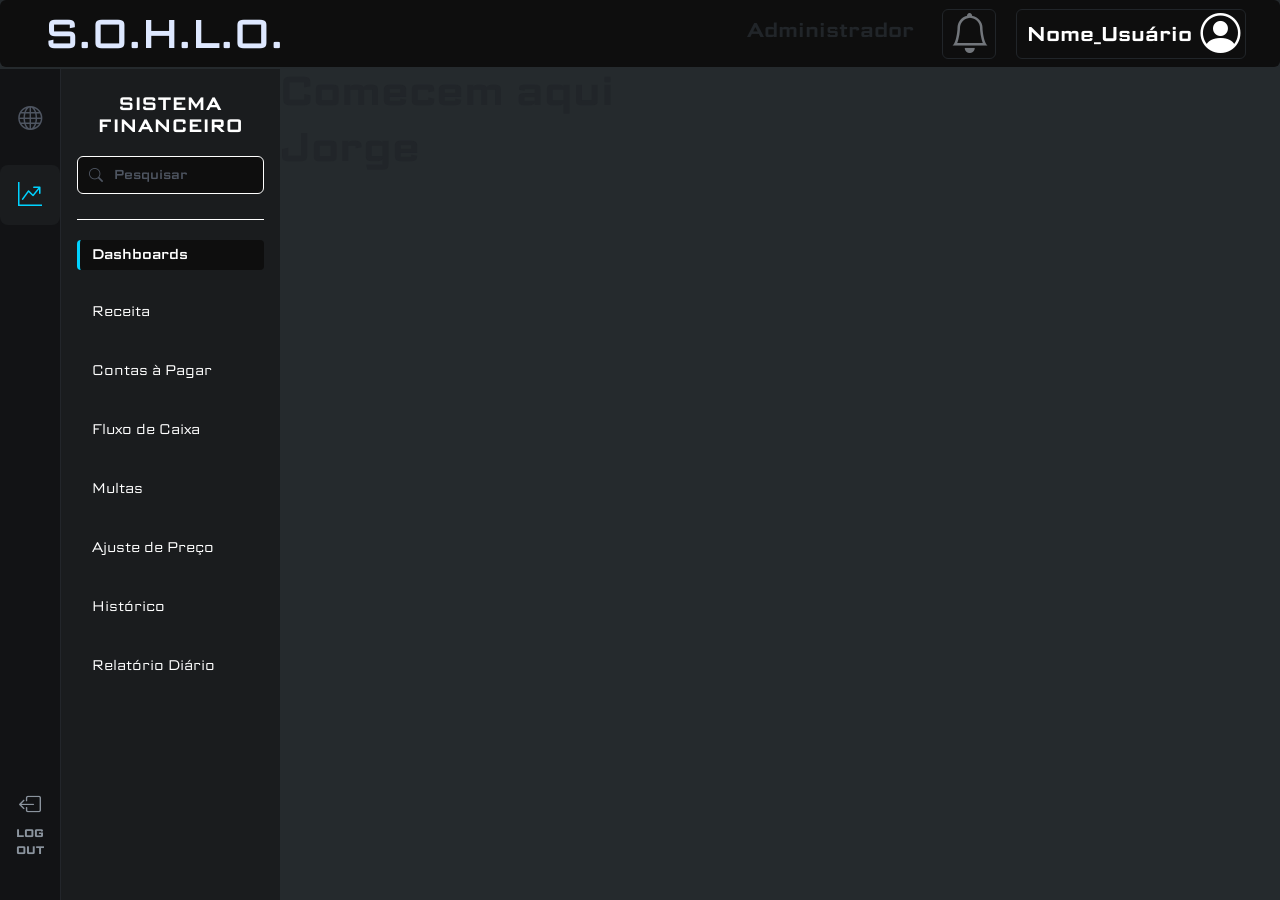
<file: modelo.html>
<!DOCTYPE html>
<html lang="pt-br" data-theme="ligh">

<!--Não Mexer!!!!!-->
<head>
    <meta charset="UTF-8">
    <meta name="viewport" content="width=device-width, initial-scale=1.0">
    <title>S.O.H.L.O.</title>

    <!--Link para o Bootstrap-->
    <link rel="stylesheet" href="https://cdn.jsdelivr.net/npm/bootstrap@5.3.8/dist/css/bootstrap.min.css"
        integrity="sha384-sRIl4kxILFvY47J16cr9ZwB07vP4J8+LH7qKQnuqkuIAvNWLzeN8tE5YBujZqJLB" crossorigin="anonymous">

    <!--Link dos Ícones do Bootstrap-->
    <link rel="stylesheet" href="https://cdn.jsdelivr.net/npm/bootstrap-icons@1.13.1/font/bootstrap-icons.min.css">

    <!--Link das Fontes (Science Gothic)-->
    <link rel="preconnect" href="https://fonts.googleapis.com">
    <link rel="preconnect" href="https://fonts.gstatic.com" crossorigin>
    <link href="https://fonts.googleapis.com/css2?family=Science+Gothic:wght@100..900&display=swap" rel="stylesheet">

    <!--Link Css Custom-->
    <link rel="stylesheet" href="css/adm.css">

</head>


<body>

    <header>
        <!--NavBar-->
        <div class="container.flex">
            <nav class="navbar navbar-expand-lg rounded navbar_std" aria-label="Eleventh navbar example">

                <!--Logo-->
                <div class="container-fluid">
                    <a class="navbar-brand logo" href="#">S.O.H.L.O.</a>

                    <button class="navbar-toggler" type="button" data-bs-toggle="collapse"
                        data-bs-target="#navbarsExample09" aria-controls="navbarsExample09" aria-expanded="false"
                        aria-label="Toggle navigation"> <span class="navbar-toggler-icon"></span>
                    </button>
                </div>

                <!--Status Showcase-->
                <div class="status">
                    <h5 class="d-flex align-items-center gap-2"> <span>Administrador</span>
                        <i class="bi bi-unlock2-fill fs-4"></i>
                    </h5>
                </div>

                <!--Notificações-->
                <div class="collapse navbar-collapse">
                    <div class="dropdown">
                        <button class="btn btn-dark dropdown-toggle align-items-center gap-2 notification_btn"
                            type="button" data-bs-toggle="dropdown">
                            <i class="bi bi-bell fs-1"></i>
                        </button>
                        <ul class="dropdown-menu">
                            <li><a class="dropdown-item" href="#">---</a></li>
                            <li><a class="dropdown-item" href="#">---</a></li>
                        </ul>
                    </div>
                </div>

                <!--User_Button-->
                <div class="collapse navbar-collapse">
                    <div class="dropdown">
                        <button class="btn btn-dark dropdown-toggle align-items-center gap-2 user_btn" type="button"
                            data-bs-toggle="dropdown">
                            <span>Nome_Usuário</span>
                            <i class="bi bi-person-circle fs-1"></i>
                        </button>
                        <ul class="dropdown-menu dropdown-menu-end">
                            <li><a class="dropdown-item" href="#">Configurações</a></li>
                            <li><a class="dropdown-item" href="#">Minha Conta</a></li>
                        </ul>
                    </div>
                </div>
            </nav>
        </div>


    </header>

    <!-- Sidebar -->
    <aside class="sidebar-adm">

        <div class="sidebar-body">

            <!-- Icones Logistico/Financeiro -->
            <div class="sidebar-nav-icons">
                <div class="icons-group">
                    <button class="main-icon-btn">
                        <i class="bi bi-globe"></i>
                    </button>

                    <button class="main-icon-btn active" id="btn-fin">
                        <i class="bi bi-graph-up-arrow"></i>
                    </button>
                </div>

                <!-- Botão LogOut -->
                <button class="logout-btn">
                    <i class="bi bi-box-arrow-left"></i>
                    <span>Log<br>Out</span>
                </button>
            </div>

            <!-- Links para as páginas -->
            <div class="sidebar-submenu-panel">
                <h4 class="module-title">Sistema<br>Financeiro</h4>

                <!-- Caixa de Pesquisa -->
                <div class="sidebar-search-box">
                    <i class="bi bi-search"></i>
                    <input type="text" placeholder="Pesquisar">
                </div>

                <hr class="sidebar-divider">

                <nav class="submenu-links">
                    <a href="#" class="menu-link active">Dashboards</a>
                    <a href="#" class="menu-link">Receita</a>
                    <a href="#" class="menu-link">Contas à Pagar</a>
                    <a href="#" class="menu-link">Fluxo de Caixa</a>
                    <a href="#" class="menu-link">Multas</a>
                    <a href="#" class="menu-link">Ajuste de Preço</a>
                    <a href="#" class="menu-link">Histórico</a>
                    <a href="#" class="menu-link">Relatório Diário</a>
                </nav>
            </div>

        </div>
    </aside>


    <!-- Começo do Site -->

    <main class="main">

        <div>
            <h1>Comecem aqui</h1>
            <h1>Jorge</h1>
        </div>
    </main>



    <!-- Não Mexer -->
    <script src="https://cdn.jsdelivr.net/npm/bootstrap@5.3.8/dist/js/bootstrap.bundle.min.js"
        integrity="sha384-FKyoEForCGlyvwx9Hj09JcYn3nv7wiPVlz7YYwJrWVcXK/BmnVDxM+D2scQbITxI" crossorigin="anonymous">
    </script>

    <script src="js\animation.js"></script>


</body>


</html>
</file>
<file: css/adm.css>
/*Documento Css customizado para alterações estéticas no Bootstrap e na página em si.*/



/* ==========================================
                SEÇÃO DE CORES
   ========================================== */

/*Tema Escuro */
:root {

    /*Textos*/
    --txt_std: #ffffff;
    --txt_red: #D11010;
    --txt_green: #00FF48;
    --txt_blue: #4531E0;

    /*Logo*/
    --logo_std: #DEE8FF;

    /*Cores*/
    --bg_body: #252A2D; /*Background Principal*/
    --bg_navbar: #0E0E0E; /*Background NavBar*/
    --bg_modes: #121315; /*Background Icones Sidebar*/
    --bg_sdbar: #1a1c1e; /*Background Itens Sidebar*/
    --bg_filters: #1C1D21; /*Background Filtros*/
    --bg_dropdown_filter: #3E3E3E; /*Background da seleção dos filtros grandes)*/
    --disable_empty: #72767B; /*#212529*/ /*Itens Desabilitados / Vazios / Filtros*/
    --dashboard: #1C1D21; /*Background Dashboards Geral*/
    --dashboard_red: #910000; /*Background Dashboard Vermelho*/
    --dashboard_green: #00982B; /*Background Dashboard Verde*/
    --dashboard_blue: #1700C4; /*Background Dashboard Azul*/
   
    /*Table*/
    --bg_table: #1C1D21; /*Background da tabela*/
    --table_divs: #3E3E3E; /*Divisões da tabela*/
    --table_btn: #4B4C4F; /*Botão Selecionado de cima da tabela (O não selecionado é apenas com um tracejado branco, sem preenchimento)*/
    --table_status_red: #411717; /*Background do Status vermelho da tabela*/
    --table_status_green: #17411C; /*Background do Starus verde da tabela*/

    /*Selection*/
    --selection_blue: #00d2ff; /*Seleção*/

    --sb_hover: #23262b; /*Hover da Sidebar*/
}

/* Tema Claro */
[data-theme="light"]{
    /*Textos*/
    --txt_std: #000000;
    --txt_red: #D11010;
    --txt_green: #00FF48;
    --txt_blue: #4531E0;

    /*Logo*/
    --logo_std: #14132B;

    /*Cores*/
    --bg_body: #ffffff; /*Background Principal*/
    --bg_navbar: #DCDFE0; /*Background NavBar / Seleção / Pesquisar*/
    --bg_modes: #E5E9EC; /*Background Icones Sidebar*/
    --bg_sdbar: #F4F9FF; /*Background Itens Sidebar*/
    --bg_filters: #E5E9EC; /*Background Filtros*/
    --bg_dropdown_filter: #848383; /*Background da seleção dos filtros grandes)*/
    --disable_empty: #72767B; /*#212529*/ /*Itens Desabilitados / Vazios*/
    --dashboard: #DCDCDC; /*Background Dashboards Geral*/
    --dashboard_red: #910000; /*Background Dashboard Vermelho*/
    --dashboard_green: #00982B; /*Background Dashboard Verde*/
    --dashboard_blue: #1700C4; /*Background Dashboard Azul*/
   
     /*Table*/
    --bg_table: #F5F7F7; /*Background da tabela*/
    --table_divs: #3E3E3E; /*Divisões da tabela*/
    --table_btn: #ACAFB1; /*Botão Selecionado de cima da tabela (O não selecionado é apenas com um tracejado preto, sem preenchimento)*/
    --table_status_red: #D64B4B; /*Background do Status vermelho da tabela*/
    --table_status_green: #17411C; /*Background do Starus verde da tabela*/
    
    /*Selection*/
    --selection_blue: #00d2ff; /*Seleção*/

    --sb_hover: #e5f0f6; /*Hover da Sidebar*/
}



/* ==========================================
                 SEÇÃO DE TAGS 
   ========================================== */

/*Fonte padrão do Sistema*/
body {
    font-family: 'Science Gothic';
    background-color: var(--bg_body);
}

   .main{
    margin-left: 280px ;
    margin-right: 34p;
   }



/*==========================================
                    NAVBAR
  ========================================== */


/*Config NavBar*/
.navbar_std {

    /*Margens*/
    padding-left: 34px;
    padding-right: 34px;
    height: 67px;

    /*Cor BG*/
    background-color: var(--bg_navbar);
}

/*Configuração da Logo*/
.logo{
    /*Tamanho*/
    font-size: 40px;

    /*Cor*/
    color: var(--logo_std);
}

.logo:hover{
    color: var(--logo_std);
    text-decoration: none; 
    opacity: 1; 
}


/*Botão User*/
.user_btn {
    /*Tamanho*/
    width: 230px;
    height: 50px;

    /*Alinhamento*/
    display: flex;
    align-items: center;
    justify-content: space-between;

    padding: 0 10px;

    /*Cor*/
    background-color: var(--bg_navbar);
    color: var(--txt_std);
    
}

/*Texto Botão User*/
.user_btn span {
    font-size: 20px;
    font-weight: 500;
}

/*Sumir com a seta do dropdown do Botão User*/
.user_btn::after {
    display: none !important;
}




/*Botão Notificação*/
.notification_btn{
    /*Tamanho*/
    width: 54px;
    height: 50px;

    /*Alinhamento*/
    display: flex;
    align-items: center;
    justify-content: space-between;

     padding: 0 7px;

    /*Espaçamento Notification-User*/
    margin-right: 20px;

    /*Cor*/
    background-color: var(--bg_navbar);
    color: var(--disable_empty);
}

/*Sumir com a seta do dropdown do Botão User*/
.notification_btn::after {
    display: none !important;
}



/*Status*/
.status{

    /*Alinhamento*/
    display: flex;
    align-items: center;
    justify-content: space-between;

    /*Espaçamento*/
    align-self: center;
    margin-right: 20px;

    /*Cor*/
    
}





/* ==========================================================================
                                SIDEBAR DUPLA 
   ========================================================================== */

/* Container geral da Sidebar (Largura total aproximada de 280px) */
.sidebar-adm {
    width: 280px;
    height: 100vh;
    position: fixed;
    top: 0;
    left: 0;
    display: flex;
    flex-direction: column;
    background-color: var(--bg_modes);
    z-index: 1050;
    font-family: 'Science Gothic';
    margin-top: 69px;
}


/* 2. Divisão do corpo em duas colunas */
.sidebar-body {
    display: flex;
    flex-grow: 1;
    height: calc(100vh - 70px);
}

/* Sistema Log / Sistema Fin*/
.sidebar-nav-icons {
    width: 75px;
    background-color;
    border-right: 1px solid #23262b;
    display: flex;
    flex-direction: column;
    justify-content: space-between; /* Empurra o logout para o rodapé */
    align-items: center;
    padding: 20px 0;
}

.icons-group {
    display: flex;
    flex-direction: column;
    gap: 16px;
    width: 100%;
    align-items: center;
}

/* Botões de ícones principais */
.main-icon-btn {
    width: 60px;
    height: 60px;
    border: none;
    background: transparent;
    color: #4e5561; /* Cor desativada */
    font-size: 24px;
    display: flex;
    align-items: center;
    justify-content: center;
    border-radius: 8px;
    transition: all 0.2s ease;
}

.main-icon-btn:hover, 
.main-icon-btn.active {
    color: var(--selection_blue);
    background-color: var(--bg_sdbar);
}

/* Botão de LogOut no rodapé esquerdo */
.logout-btn {
    border: none;
    background: transparent;
    color: #8b949e;
    display: flex;
    flex-direction: column;
    align-items: center;
    gap: 4px;
    font-size: 11px;
    text-transform: uppercase;
    font-weight: 600;
    cursor: pointer;
    margin-bottom: 90px;
}

.logout-btn i {
    font-size: 22px;
}

.logout-btn:hover {
    color: var(--txt_red); /* Vermelho sutil no hover do logout */
}

/* SubMenus */
.sidebar-submenu-panel {
    flex-grow: 1;
    background-color: var(--bg_sdbar); /* Fundo ligeiramente diferente para dar profundidade */
    padding: 24px 16px;
    display: flex;
    flex-direction: column;
}

/* Título do módulo */
.module-title {
    color: var(--txt_std);
    font-size: 18px;
    font-weight: 500;
    line-height: 1.2;
    margin-bottom: 20px;
    text-transform: uppercase;
    letter-spacing: 1px;
    text-align: center;
}

/* Caixa de pesquisa interna */
.sidebar-search-box {
    position: relative;
    width: 100%;
    margin-bottom: 15px;
}

.sidebar-search-box i {
    position: absolute;
    left: 12px;
    top: 50%;
    transform: translateY(-50%);
    color: #4e5561;
    font-size: 14px;
}

.sidebar-search-box input {
    width: 100%;
    background-color: var(--bg_navbar);
    border: 1px solid var(--txt_std);
    border-radius: 6px;
    padding: 8px 12px 8px 36px;
    color: var(--txt_std);
    font-size: 13px;
}

.sidebar-search-box input::placeholder {
    color: #4e5561;
}

.sidebar-divider {
    border-color: var(--txt_std);
    margin: 10px 0 20px 0;
    opacity: 1;
}

/* Links do submenu */
.submenu-links {
    display: flex;
    flex-direction: column;
    gap: 4px;
}

.menu-link {
    color: var(--txt_std);
    text-decoration: none;
    font-size: 14px;
    font-weight: 300;
    padding: 7px 12px;
    border-radius: 4px;
    margin-bottom: 20px;
    display: flex;
    align-items: center;
    transition: all 0.2s ease;
    border-left: 3px solid transparent; /* Reserva o espaço da bordinha acesa */
}

.menu-link:hover {
    color: var(--txt_std);
    background-color: var(--sb_hover);
}

/* Item Selecionado */
.menu-link.active {
    color: var(--txt_std);
    background-color: var(--bg_navbar); /* Fundo do item selecionado */
    border-left: 3px solid var(--selection_blue); /* A bordinha */
    font-weight: 400;
    height: 30px;
    margin-right: 0;
}

/* Ajuste das coisas da página*/
.conteudo-principal {
    margin-left: 280px; /* Largura sidebar */
    padding: 30px;
    min-height: 100vh;
    background-color: var(--bg_body); /* Fundo do painel de gráficos */
}



/* ==========================================
         EFEITO RECOLHER DA SIDEBAR
   ========================================== */

/* Adiciona um efeito suave de deslizamento na sidebar e no conteúdo */
.sidebar-adm, 
.conteudo-principal {
    transition: all 0.7s cubic-bezier(0.4, 0, 0.2, 1);
}
.sidebar-adm.small {
    width: 65px;
}

/* Esconde o painel de submenus de forma limpa */
.sidebar-adm.small .sidebar-submenu-panel {
    display: none;
}

.main.small_sb{
    margin-left: 65px;
}
</file>
